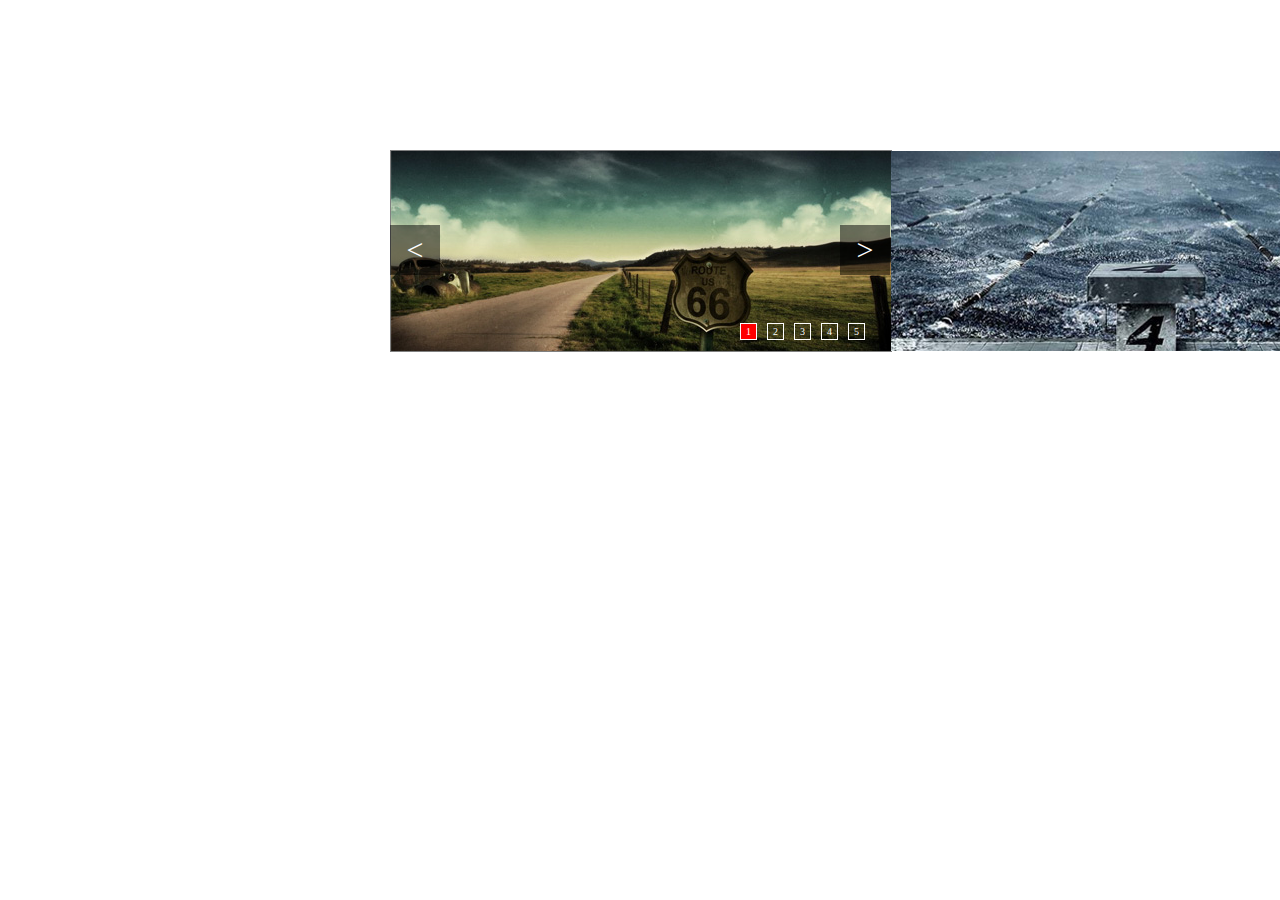
<file: index.html>
<!DOCTYPE html>
<html lang="en">
<head>
    <meta charset="UTF-8">
    <title>Title</title>
    <link rel="stylesheet" href="css/index.css">
</head>
<body>
<div id="main">
    <!--滚动图-->
<div id="container">
    <ul id="pageImg">
        <li><img src="images/1.jpg" alt=""></li>
        <li><img src="images/2.jpg" alt=""></li>
        <li><img src="images/3.jpg" alt=""></li>
        <li><img src="images/4.jpg" alt=""></li>
        <li><img src="images/5.jpg" alt=""></li>
    </ul>
</div>

<!--小图标-->
<div id="squire">
    <ul>
        <li>1</li>
        <li>2</li>
        <li>3</li>
        <li>4</li>
        <li>5</li>
    </ul>
</div>
   <!--遮挡层 -->
    <div id="mask">
        <span id="left">&lt;</span>
        <span id="right">&gt;</span>
    </div>

</div>
</body>
<script src="js/common.js"></script>
<script src="js/index.js"></script>
</html>
</file>
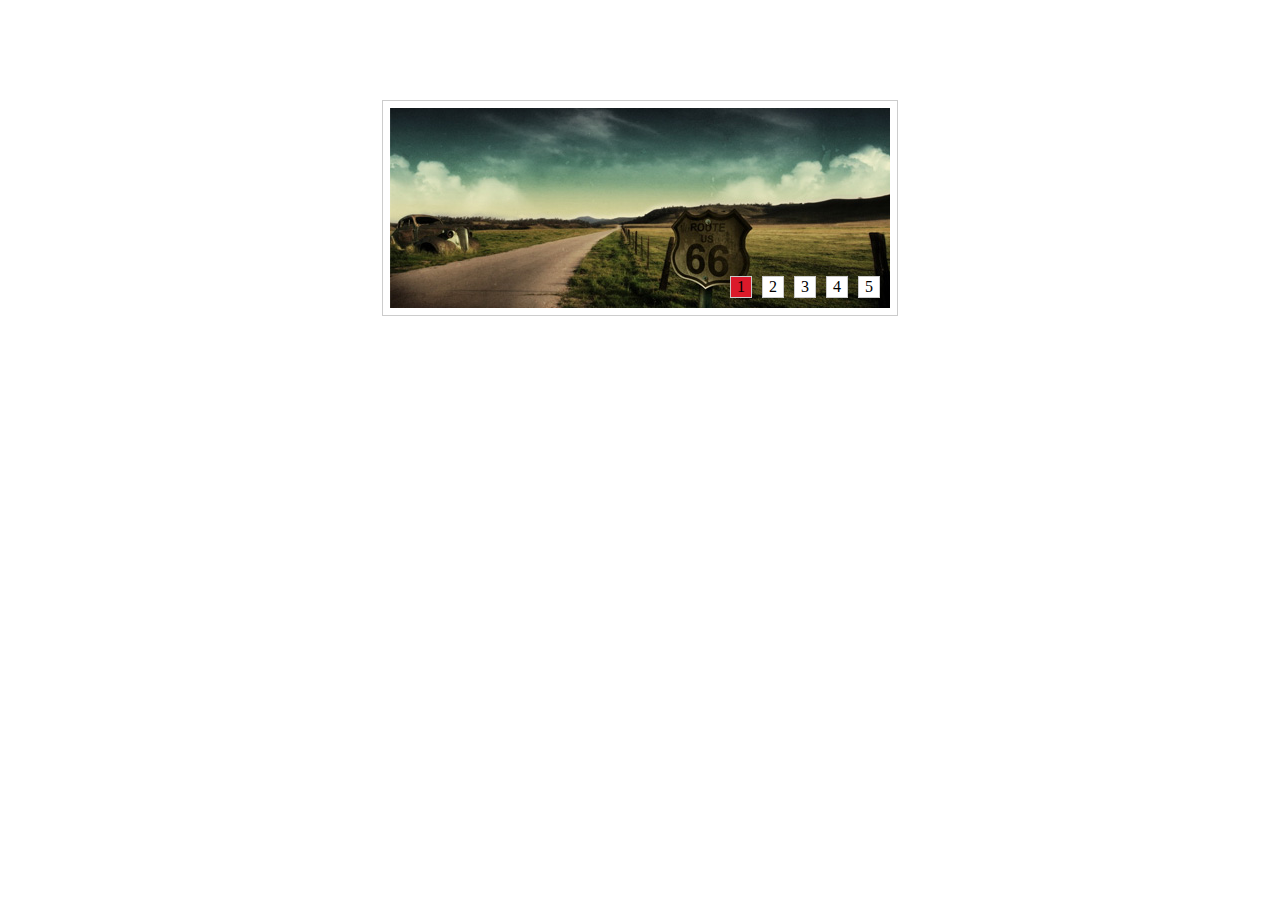
<file: 案例轮播图.html>
﻿<!DOCTYPE html>
<html lang="en">
<head>
    <meta charset="UTF-8">
    <title></title>
    <style type="text/css">
        * {
            padding: 0;
            margin: 0;
            list-style: none;
            border: 0;
        }

        .all {
            width: 500px;
            height: 200px;
            padding: 7px;
            border: 1px solid #ccc;
            margin: 100px auto;
            position: relative;
        }

        .screen {
            width: 500px;
            height: 200px;
            overflow: hidden;
            position: relative;
        }

        .screen li {
            width: 500px;
            height: 200px;
            overflow: hidden;
            float: left;
        }

        .screen ul {
            position: absolute;
            left: 0;
            top: 0px;
            width: 3000px;
        }

        .all ol {
            position: absolute;
            right: 10px;
            bottom: 10px;
            line-height: 20px;
            text-align: center;
        }

        .all ol li {
            float: left;
            width: 20px;
            height: 20px;
            background: #fff;
            border: 1px solid #ccc;
            margin-left: 10px;
            cursor: pointer;
        }

        .all ol li.current {
            background: #DB192A;
        }

        #arr {
            display: none;
        }

        #arr span {
            width: 40px;
            height: 40px;
            position: absolute;
            left: 5px;
            top: 50%;
            margin-top: -20px;
            background: #000;
            cursor: pointer;
            line-height: 40px;
            text-align: center;
            font-weight: bold;
            font-family: '黑体';
            font-size: 30px;
            color: #fff;
            opacity: 0.3;
            border: 1px solid #fff;
        }

        #arr #right {
            right: 5px;
            left: auto;
        }
    </style>
</head>
<body>
<div class="all" id='box'>
    <div class="screen">
        <ul>
            <li><img src="images/1.jpg" width="500" height="200"/></li>
            <li><img src="images/2.jpg" width="500" height="200"/></li>
            <li><img src="images/3.jpg" width="500" height="200"/></li>
            <li><img src="images/4.jpg" width="500" height="200"/></li>
            <li><img src="images/5.jpg" width="500" height="200"/></li>
        </ul>
        <ol>
        </ol>
    </div>
    <div id="arr"><span id="left">&lt;</span><span id="right">&gt;</span></div>
</div>
<script src="js/common.js"></script>
<script>
    //先获取最外面的box
    var box=my$("box");
    //获取类样式为screen的div
    var screen=box.children[0];
    //获取screen的宽度
    var imgWidth=screen.offsetWidth;
    //获取ul
    var ul=screen.children[0];
    //获取ul中的所有li
    var lis=ul.children;
    //获取ol
    var ol=screen.children[1];
    //获取左右焦点的div
    var arr=my$("arr");

    //设置一个变量-----解决坑的问题=================================
    var pic=0;
    //页面加载后先根据ul中li的个数创建li存放到ol中
    for(var i=0;i<lis.length;i++){
        //创建li标签
        var liObj=document.createElement("li");
        liObj.innerHTML=(i+1);
        liObj.setAttribute("index",i);
        ol.appendChild(liObj);
        //为每个li添加鼠标进入的事件
        liObj.onmouseover=function () {
            //#DB192A
            //获取ol中的所有的li的个数
            for(var j=0;j<ol.children.length;j++){
                var list=ol.children[j];
                list.removeAttribute("class");
            }
            this.className="current";//让当前鼠标进入的li有背景颜色
            //获取index属性的值
           //index属性的值在pic中
            pic=parseInt(this.getAttribute("index"));
            animate(ul,-pic*imgWidth);
        };
    }
    //页面加载后让ol中的第一个li有默认的类样式(背景颜色)
    ol.children[0].className="current";
    //克隆ul中的第一个li,追加到ul中最后
    ul.appendChild(ul.children[0].cloneNode(true));
    //为了无缝连接-----=======按钮的个数和图片的个数不一致===========
    var setId=setInterval(clickHandle,1000);
    //为box注册鼠标进入和离开的事件
    box.onmouseover=function () {//鼠标进入
        arr.style.display="block";
        clearInterval(setId);
    };
    box.onmouseout=function () {//鼠标离开
        arr.style.display="none";
        setId=setInterval(clickHandle,1000);
    };
    //为左右按钮注册点击事件
    my$("right").onclick=clickHandle;
    function clickHandle() {
        //此时的pic最小值0,最大值是
        //如果想要把第六张图片显示出来,pic的值应该为5
        //本来pic的值和ol中的li的index值相应的,但是由于相加,pic的值就超过了4,可以等于5,但是此时pic的值为5和ul中的li的索引一致,和ol中的li索引不一致;
        //ul中的li的个数
        console.log(lis.length);
        if(pic==lis.length-1){
            pic=0;
            ul.style.left=0+"px";
        }
        pic++;
        animate(ul,-pic*imgWidth);
        if(pic==lis.length-1){
            //只要pic的值为5的时候,显示的是第六张图片(用户看到的是第一张)
            ol.children[0].className="current";
            //移除第五个按钮的背景颜色
            ol.children[ol.children.length-1].className="";
        }else{
            //排他
            for(var i=0;i<ol.children.length;i++){
                ol.children[i].removeAttribute("class");
            }
            //pic对应ol中li索引的这个li有类样式
            ol.children[pic].className="current";
        }
    };
    //左边按钮
    my$("left").onclick=function () {
        if(pic==0){
            pic=lis.length-1;
            ul.style.left=-pic*imgWidth+"px";
        }
        pic--;
        animate(ul,-pic*imgWidth);
        //排他
        for(var i=0;i<ol.children.length;i++){
            ol.children[i].removeAttribute("class");
        }
        //pic对应ol中li索引的这个li有类样式
        ol.children[pic].className="current";
    };
</script>
<script>
//    //获取所有需要的元素
//    //先获取box
//    var box=my$("box");
//    //获取显示图片宽度的div
//    var screen=box.children[0];
//    //获取图片移动的宽度
//    var imgWidth=screen.offsetWidth;
//    //获取ul
//    var ul=screen.children[0];
//    //获取ul中的所有的li
//    var lis=ul.children;
//    //获取ol
//    var ol=screen.children[1];
//    //获取左右焦点的div
//    var arr=my$("arr");
//    //获取左边的按钮
//    var left=my$("left");
//    //获取右边的按钮
//    var right=my$("right");
//    var pic=0;//=======================================为了同步
//    //创建小按钮,的个数和ul中li的个数一致
//    for(var i=0;i<lis.length;i++){
//        //创建li,并加入到ol中
//        var li=document.createElement("li");
//        li.innerHTML=(i+1);
//        li.setAttribute("index",i);
//        ol.appendChild(li);
//        //鼠标进入到当前的li中,当前的li有类样式,其他的移除类样式
//        li.onmouseover=function () {
//            //排他
//            for(var j=0;j<ol.children.length;j++){
//                ol.children[j].removeAttribute("class");
//            }
//            this.className="current";
//            //获取索引
//            var index=parseInt(this.getAttribute("index"));
//            animate(ul,-index*imgWidth);
//            //坑========================
//            pic=parseInt(this.getAttribute("index"));
//        };
//    }
//    //设置ol中第一个li有默认的背景颜色
//    ol.children[0].className="current";
//    //为ul中再追加一个li,这个li中显示的图片和ul中的第一个li中的图片一致
//    ul.appendChild(ul.children[0].cloneNode(true));
//    var setId=null;//为了鼠标进入到box中的时候清理计时器
//    setId=setInterval(f1,1000);//自动播放
//    //为box注册鼠标进入和离开的事件
//    box.onmouseover=function () {
//        arr.style.display="block";
//        clearInterval(setId);
//    };
//    box.onmouseout=function () {
//        arr.style.display="none";
//        setId=setInterval(f1,1000);
//    };
//    //鼠标点击左右焦点按钮,移动图片
//    right.onclick=f1;
//    function f1() {
//        if(pic==lis.length-1){
//            pic=0;
//            ul.style.left=0+"px";
//        }
//        pic++;
//        animate(ul,-pic*imgWidth);
//        if(pic==lis.length-1){
//            //第一个按钮有颜色
//            ol.children[0].className="current";
//            //最后一个按钮颜色移除
//            ol.children[ol.children.length-1].removeAttribute("class");
//        }else{
//            //排他功能
//            for(var i=0;i<ol.children.length;i++){
//                ol.children[i].removeAttribute("class");
//            }
//            //让点击按钮的时候里面对应的pic对应的按钮有背景颜色
//            ol.children[pic].className="current";
//        }
//    };
//    left.onclick=function () {
//        if(pic==0){
//            pic=lis.length-1;
//            ul.style.left=-pic*imgWidth+"px";
//        }
//        pic--;
//        animate(ul,-pic*imgWidth);
//        for(var i=0;i<ol.children.length;i++){
//            ol.children[i].removeAttribute("class");
//        }
//        ol.children[pic].className="current";
//    };


</script>

</body>
</html>
</file>
<file: css/index.css>
*{
    margin: 0;
    padding: 0;
}
#main{
    width: 500px;
    height: 200px;
    margin: 150px auto;
    position: relative;

}
#container{
    width: 100%;
    height: 100%;
    border: 1px solid gray;
    overflow: hidden;
}
#container ul{
    width: 10000px;
    height: 200px;
    position: absolute;
}
#container ul li{
    width: 500px;
    height: 200px;
    float: left;
    list-style: none;
}
#squire{
    position: absolute;
    bottom: 10px;
    right: 10px;
}
#squire ul{
    width: 150px;
    height: 15px;
}
#squire ul li{
    width: 15px;
    height: 15px;
    border: 1px solid white;
    margin-left: 10px;
    float: left;
    list-style: none;
    line-height: 15px;
    font-size: 10px;
    text-align: center;
    color: white;
}
/*设置小图标的样式*/
.squireStyle{
    background-color: red;
}

/*遮挡层*/
#mask{
    width: 100%;
    height: 50px;
    line-height: 50px;
    text-align: center;
    color: white;
    position: absolute;
    left: 0;
    top:75px;
    font-size: 30px;
    /*display: none;*/
}
#mask #left{
    width: 50px;
    height: 50px;
    background-color: rgba(0,0,0,0.5);
    float: left;
}
#mask #right{
    width: 50px;
    height: 50px;
    background-color: rgba(0,0,0,0.5);
    float: right;
}
</file>
